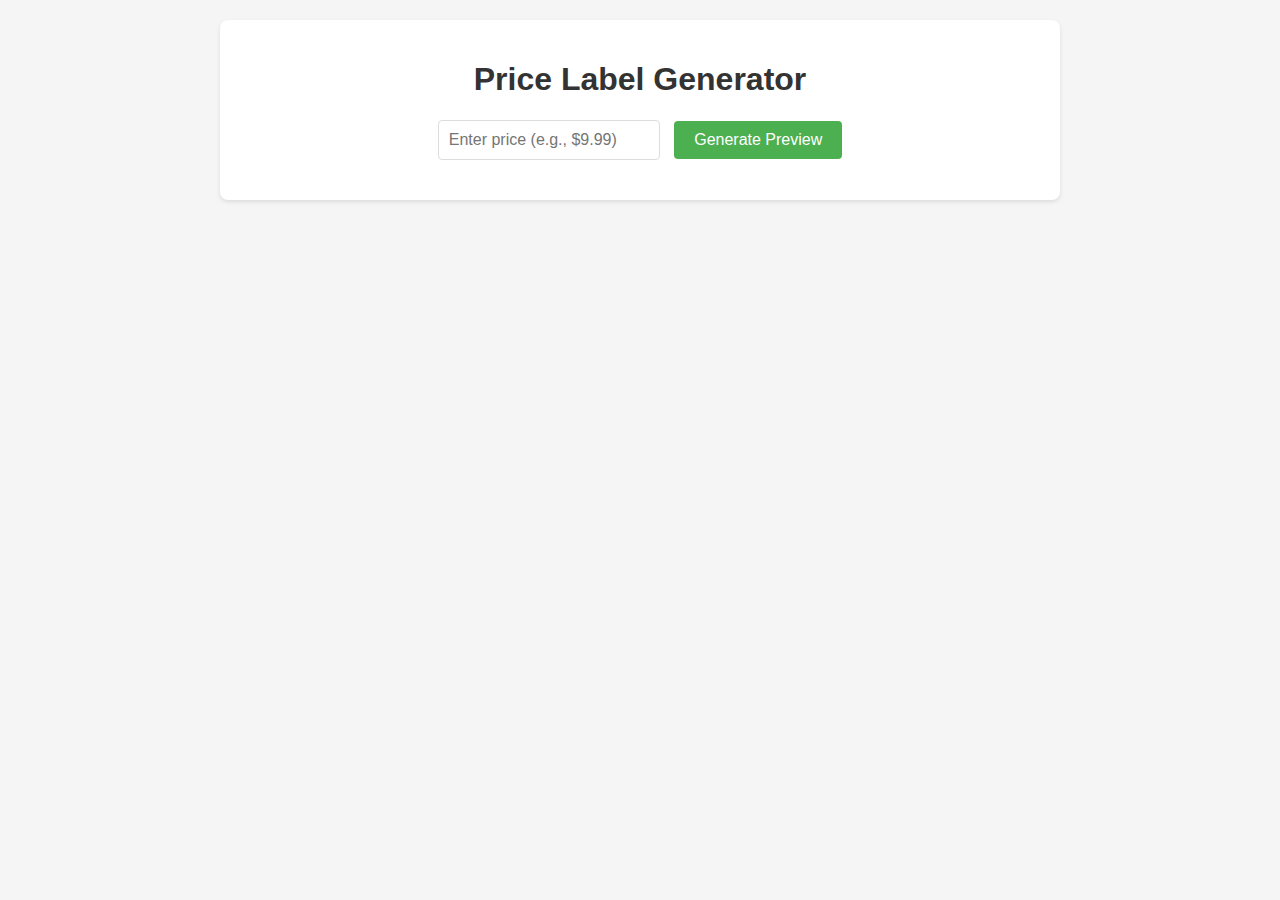
<file: frontend/index.html>
<!DOCTYPE html>
<html lang="en">
<head>
    <meta charset="UTF-8">
    <meta name="viewport" content="width=device-width, initial-scale=1.0">
    <title>Price Label Generator</title>
    <link rel="stylesheet" href="styles.css">
</head>
<body>
    <div class="container">
        <h1>Price Label Generator</h1>
        <div class="input-section">
            <input type="text" id="priceInput" placeholder="Enter price (e.g., $9.99)" required>
            <button id="generateBtn">Generate Preview</button>
        </div>
        
        <div class="preview-section">
            <img id="previewImage" style="display: none;">
            <div id="loading" style="display: none;">Generating...</div>
            <div id="error" style="display: none;"></div>
        </div>
        
        <button id="downloadPdfBtn" style="display: none;">Download PDF</button>
    </div>
    <script src="script.js"></script>
</body>
</html>
</file>
<file: frontend/styles.css>
body {
    font-family: Arial, sans-serif;
    margin: 0;
    padding: 20px;
    background-color: #f5f5f5;
}

.container {
    max-width: 800px;
    margin: 0 auto;
    background-color: white;
    padding: 20px;
    border-radius: 8px;
    box-shadow: 0 2px 4px rgba(0, 0, 0, 0.1);
}

h1 {
    text-align: center;
    color: #333;
}

.input-section {
    margin: 20px 0;
    text-align: center;
}

input[type="text"] {
    padding: 10px;
    font-size: 16px;
    width: 200px;
    margin-right: 10px;
    border: 1px solid #ddd;
    border-radius: 4px;
}

button {
    padding: 10px 20px;
    font-size: 16px;
    background-color: #4CAF50;
    color: white;
    border: none;
    border-radius: 4px;
    cursor: pointer;
    transition: background-color 0.3s;
}

button:hover {
    background-color: #45a049;
}

.preview-section {
    margin: 20px 0;
    text-align: center;
}

#previewContainer {
    margin: 20px auto;
    max-width: 400px;
    min-height: 200px;
    border: 2px dashed #ddd;
    border-radius: 4px;
    padding: 10px;
    display: flex;
    align-items: center;
    justify-content: center;
}

#previewImage {
    max-width: 100%;
    height: auto;
}

.export-section {
    text-align: center;
    margin: 20px 0;
}

#messageBox {
    margin: 20px 0;
    padding: 10px;
    border-radius: 4px;
    text-align: center;
}

.error {
    background-color: #ffebee;
    color: #c62828;
}

.success {
    background-color: #e8f5e9;
    color: #2e7d32;
}
</file>
